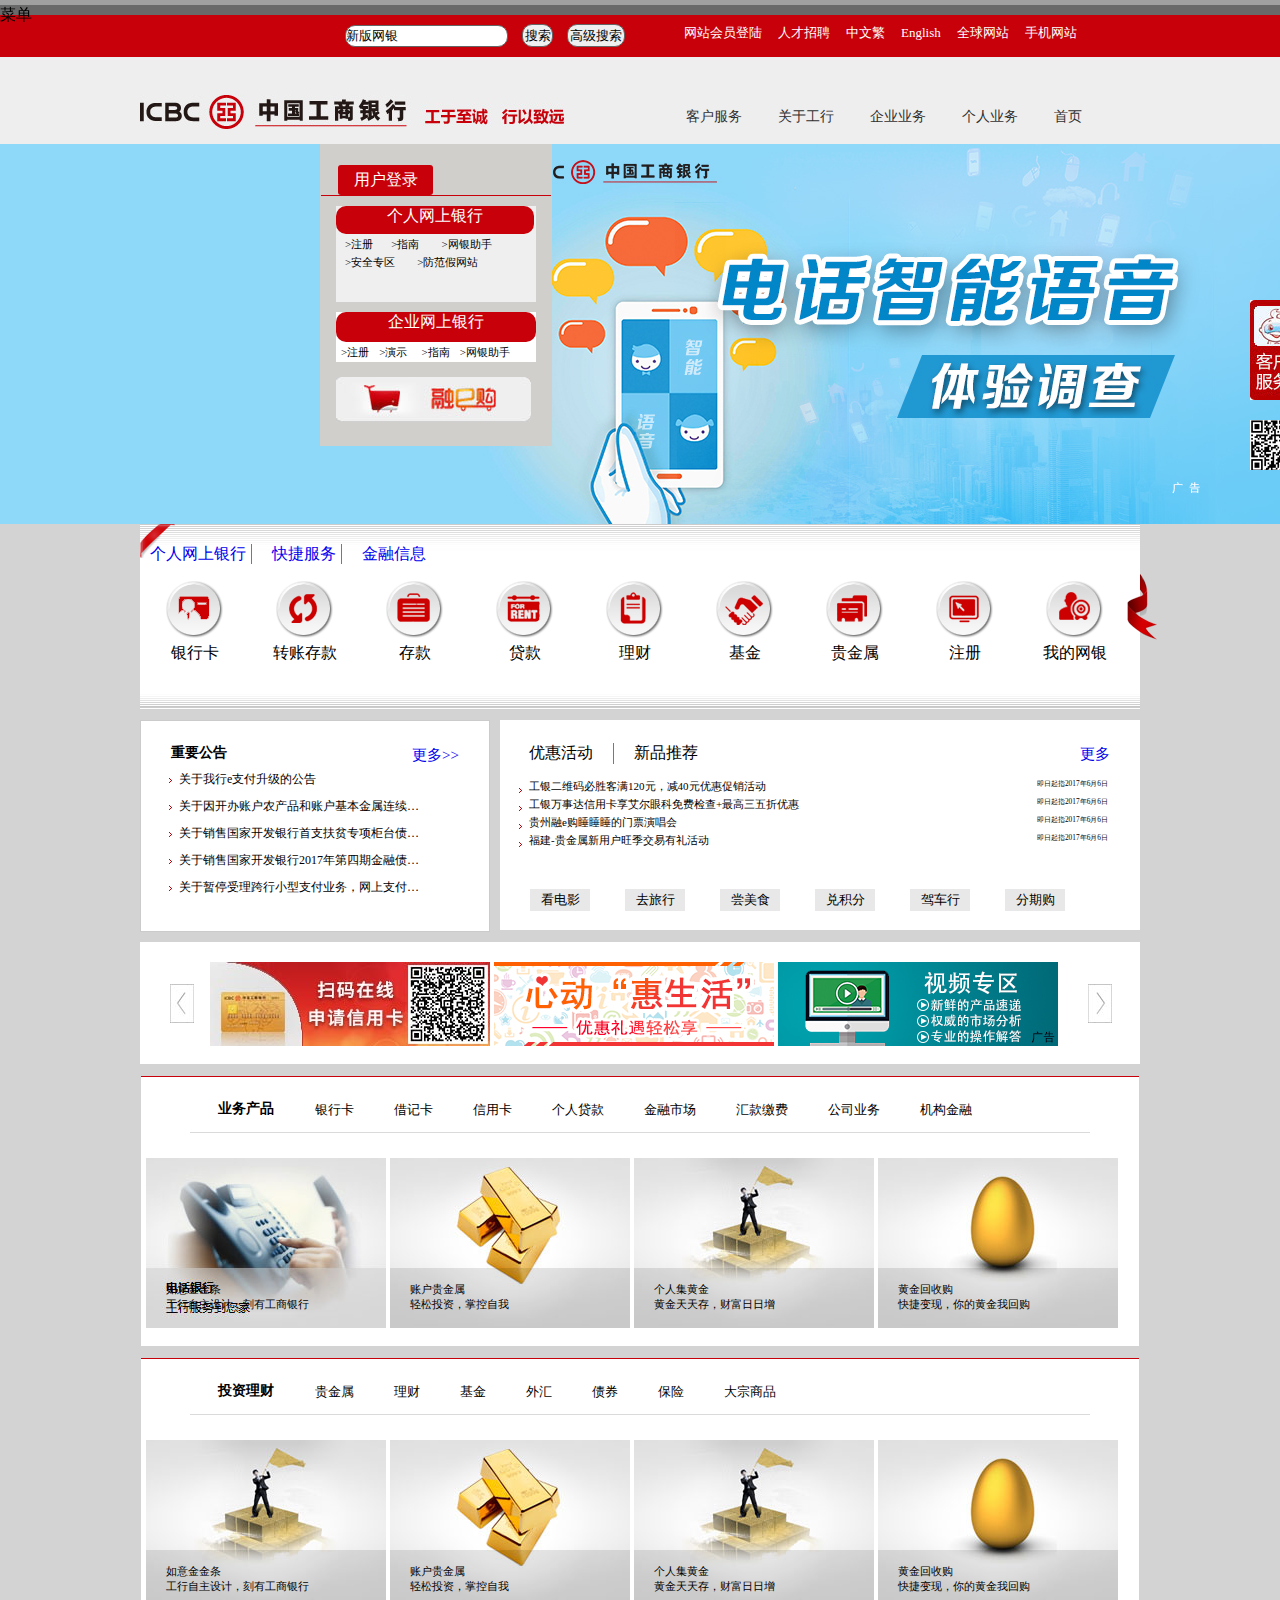
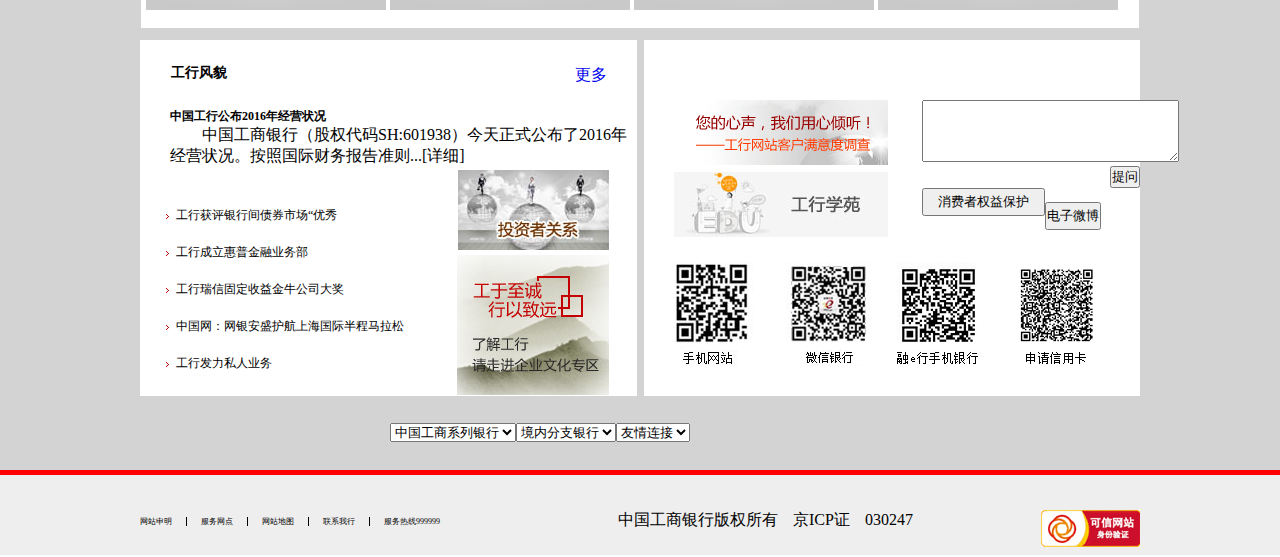
<file: xufeng/index.html>
<!DOCTYPE html>
<html>
    <!--第一个吸顶的是红色的菜单栏，但是结束的div写错地方了。要改的话下面代码全崩盘，所以菜单栏实现不了吸顶的效果，所以吸顶了一个其他的-->
	<head>
		<meta charset="UTF-8">
		<title></title>
		<link rel="stylesheet" href="css/new_file.css" />
	</head>

	<body>
		<div class="wrap"></div>
		<div class="wrap1">菜单</div>
		<div class="head">
			<div class="menu">
				<div class="menu1">
					<input style="width:161px;height:20px" type="text" value="新版网银" />
					<input style="width:31px;height:23px" type="button" value="搜索" />
					<input style="width:58px;height:23px" type="button" value="高级搜索">
				</div>
				<ul>
					<li>
						<a href="#">网站会员登陆</a>
					</li>
					<li>
						<a href="#">人才招聘</a>
					</li>
					<li>
						<a href="#">中文繁</a>
					</li>
					<li>
						<a href="#">English</a>
					</li>
					<li>
						<a href="#">全球网站</a>
					</li>
					<li>
						<a href="#">手机网站</a>
					</li>
				</ul>
			</div>
			<div class="nav">
				<div class="nav01">
					<img src="img/logo_icbc.jpg" />
					<ul>
						<li>
							<a href="#">首页</a>
						</li>
						<li>
							<a href="#">个人业务</a>
						</li>
						<li>
							<a href="#">企业业务</a>
						</li>
						<li>
							<a href="#">关于工行</a>
						</li>
						<li>
							<a href="#">客户服务</a>
						</li>

					</ul>
				</div>
			</div>
			<div class="banner">
				<div class="top"><img src="img/zy.jpg" </div>
					<div class="message">
						<div class="message01">
							<div class="message001">
								<p>用户登录</p>
							</div>
							<div class="message002">
								<p>个人网上银行</p><span><a href="#">&gt;注册</a></span><span><a href="#">&gt;指南</a></span> <span><a href="#">&gt;网银助手</a></span><br /> <span><a href="#">&gt;安全专区</a></span> <span><a href="#">&gt;防范假网站</a></span> </div>
							<div class="message003">
								<p>企业网上银行</p><span><a href="#">&gt;注册</a></span><span><a href="#">&gt;演示</a></span> <span><a href="#">&gt;指南</a></span><span><a href="#">&gt;网银助手</a></span> </div>
							<div class="message004">
								<a href="#"><img src="img/002.jpg" /></a>
							</div>
						</div>
					</div>
				</div>
			</div>

			<div class="main">
				<div class="main01">
					<ul>
						<li>
							<a href="#">个人网上银行</a>
						</li>
						<li>
							<a href="#">快捷服务</a>
						</li>
						<li style="border-right: none;">
							<a href="#">金融信息</a>
						</li>
					</ul>

					<div class="main02">
						<div class="main001"><img src="img/icon1.gif" />银行卡</div>
						<div class="main001"><img src="img/icon2.gif" />转账存款</div>
						<div class="main001"><img src="img/icon3.gif" />存款</div>
						<div class="main001"><img src="img/icon4.gif" />贷款</div>
						<div class="main001"><img src="img/icon5.gif" />理财</div>
						<div class="main001"><img src="img/icon6.gif" />基金</div>
						<div class="main001"><img src="img/icon7.gif" />贵金属</div>
						<div class="main001"><img src="img/icon8.gif" />注册</div>
						<div class="main001"><img src="img/icon9.gif" />我的网银</div>
					</div>

					<div class="tupian1"><img src="img/flag011.png" /></div>
					<div class="tupian2"><img src="img/flag02.png" /></div>
				</div>

				<div class="main2">
					<div class="mainzuo">
						<h3>重要公告</h3><span><a href="#">更多&gt;&gt;</a></span>
						<br>
						<ul>
							<li>
								<a href="#">关于我行e支付升级的公告</li>
							<li>
								<a href="#">关于因开办账户农产品和账户基本金属连续产品111</a>
							</li>
							<li>
								<a href="#">关于销售国家开发银行首支扶贫专项柜台债券咎111</a>
							</li>
							<li>
								<a href="#">关于销售国家开发银行2017年第四期金融债券的111</a>
							</li>
							<li>
								<a href="#">关于暂停受理跨行小型支付业务，网上支付跨行111</a>
							</li>
						</ul>

					</div>

					<div class="mainyou">
						<ul class="mainyou01">
							<li>
								<a href="#">优惠活动</a>
							</li>
							<li style="padding-left:20px;border-right:none">
								<a href="#">新品推荐</a>
							</li>
						</ul>
						<span><a href="#">更多</a></span><br />
						<ul class="mainyou02">
							<li>
								<a href="#">工银二维码必胜客满120元，减40元优惠促销活动
									<h6>即日起指2017年6月6日</h6></a>
							</li>
							<li>
								<a href="#">工银万事达信用卡享艾尔眼科免费检查+最高三五折优惠
									<h6>即日起指2017年6月6日</h6></a>
							</li>
							<li>
								<a href="#">贵州融e购睡睡睡的门票演唱会
									<h6>即日起指2017年6月6日</h6></a>
							</li>
							<li>
								<a href="#">福建-贵金属新用户旺季交易有礼活动
									<h6>即日起指2017年6月6日</h6></a>
							</li>

						</ul>
						<input type="button" value="看电影" />
						<input type="button" value="去旅行" />
						<input type="button" value="尝美食" />
						<input type="button" value="兑积分" />
						<input type="button" value="驾车行" />
						<input type="button" value="分期购" />

					</div>
				</div>
				<div class="mar">
					<div class="mar01">
						<a href="#"><img src="img/zuo.jpg" /></div>
					</a>
					<div class="mar02">
						<img src="img/wangshangbanka_280_84_1118.jpg" />
						<img src="img/zyzx1000_170222_170421_hshzbchdxs_280_84.jpg" />
						<img src="img/zyzx1000_170322_cq_spzq_280_84.jpg" />

					</div>
					<div class="mar03">
						<a href="#"><img src="img/you.jpg"></div>
					</a>

				</div>
				<div class="centent">
					<div class="centent1">
						<h3>业务产品</h3>

						<ul>
							<li>
								<a href="#">银行卡</a>
							</li>
							<li>
								<a href="#">借记卡</a>
							</li>
							<li>
								<a href="#">信用卡</a>
							</li>
							<li>
								<a href="#">个人贷款</a>
							</li>
							<li>
								<a href="#">金融市场</a>
							</li>
							<li>
								<a href="#">汇款缴费</a>
							</li>
							<li>
								<a href="#">公司业务</a>
							</li>
							<li>
								<a href="#">机构金融</a>
							</li>
						</ul>
					</div>
					<div class="centent2">
						<div class="centent001"><img src="img/gjs5.jpg">
							<div class="centent0001">
								<p>如意金金条<br>工行自主设计，刻有工商银行</p>
							</div>
						</div>
						<div class="centent001"><img src="img/gjs2.jpg">
							<div class="centent0002">
								<p>账户贵金属<br>轻松投资，掌控自我</p>
							</div>
						</div>
						<div class="centent001"><img src="img/gjs3.jpg">
							<div class="centent0003">
								<p>个人集黄金<br>黄金天天存，财富日日增</p>
							</div>
						</div>
						<div class="centent001"><img src="img/gjs4.jpg">
							<div class="centent0004">
								<p>黄金回收购<br>快捷变现，你的黄金我回购</p>
							</div>
						</div>
					</div>

				</div>
				<div class="cententa">
					<div class="cententa1">
						<h3>投资理财</h3>

						<ul>
							<li>
								<a href="#">贵金属</a>
							</li>
							<li>
								<a href="#">理财</a>
							</li>
							<li>
								<a href="#">基金</a>
							</li>
							<li>
								<a href="#">外汇</a>
							</li>
							<li>
								<a href="#">债券</a>
							</li>
							<li>
								<a href="#">保险</a>
							</li>
							<li>
								<a href="#">大宗商品</a>
							</li>

						</ul>
					</div>
					<div class="cententa2">
						<div class="cententa001"><img src="img/gjs3.jpg">
							<div class="cententa0001">
								<p>如意金金条<br>工行自主设计，刻有工商银行</p>
							</div>
						</div>
						<div class="cententa001"><img src="img/gjs2.jpg">
							<div class="cententa0002">
								<p>账户贵金属<br>轻松投资，掌控自我</p>
							</div>
						</div>
						<div class="cententa001"><img src="img/gjs3.jpg">
							<div class="cententa0003">
								<p>个人集黄金<br>黄金天天存，财富日日增</p>
							</div>
						</div>
						<div class="cententa001"><img src="img/gjs4.jpg">
							<div class="cententa0004">
								<p>黄金回收购<br>快捷变现，你的黄金我回购</p>
							</div>
						</div>
					</div>

				</div>
				<div class="footer">
					<div class="footer1">
						<h3>工行风貌</h3>
						<span><a href="#">更多</a></span>
						<h4>中国工行公布2016年经营状况</h4>
						<p>中国工商银行（股权代码SH:601938）今天正式公布了2016年经营状况。按照国际财务报告准则...[详细]</p>
						<ul>
							<li>工行获评银行间债券市场“优秀</li>
							<li>工行成立惠普金融业务部</li>
							<li>工行瑞信固定收益金牛公司大奖</li>
							<li>中国网：网银安盛护航上海国际半程马拉松</li>
							<li>工行发力私人业务</li>
						</ul>
						<div class="footer001"><img src="img/a12261.jpg" /></div>
						<div class="footer002"><img src="img/a12262.jpg" /></div>

					</div>
					<div class="footer2">
						<img class="footer201" src="img/dc.gif" />
						<img class="footer202" src="img/picxy.jpg" />

						<div class="footer203">
							<form>
								<textarea cols="30" rows="4"></textarea>
								<input style="float:right" type="submit" value="提问" /><br />
								<input style="float:left; width:123px;height: 28px;" type="button" value="消费者权益保护" /><br />
								<input style="float:left width:85px;height: 28px;" type="button" value="电子微博" />
							</form>

						</div>
						<img class="footer204" src="img/05051.jpg" />
						<img class="footer205" src="img/0505_02_xyksq.jpg" />

					</div>
				</div>

				<div class="foot">
					<select>
						<option>中国工商系列银行</option>

					</select>
					<select>
						<option>境内分支银行 </option>

					</select>
					<select>
						<option>友情连接 </option>

					</select>

				</div>
				<div class="finally"></div>

				<div class="aaa">
					<div class="bbb">
						<ul>
							<li>
								<a href="#">网站申明</a>
							</li>
							<li>
								<a href="#">服务网点</a>
							</li>
							<li>
								<a href="#">网站地图</a>
							</li>
							<li>
								<a href="#">联系我行</a>
							</li>
							<li>
								<a style="border:none" href="#">服务热线999999</a>
							</li>

						</ul>
						<p>中国工商银行版权所有 京ICP证 030247</p>
						<img src="img/pic_kxzd11.jpg" />
					</div>
				</div>
				
				
				<div class="ine">
					
					<img src="img/znfu_you.jpg" />
                </div>
                <div class="ine1"><img src="img/erweima.jpg"/></div>
				
	</body>

</html>
</file>
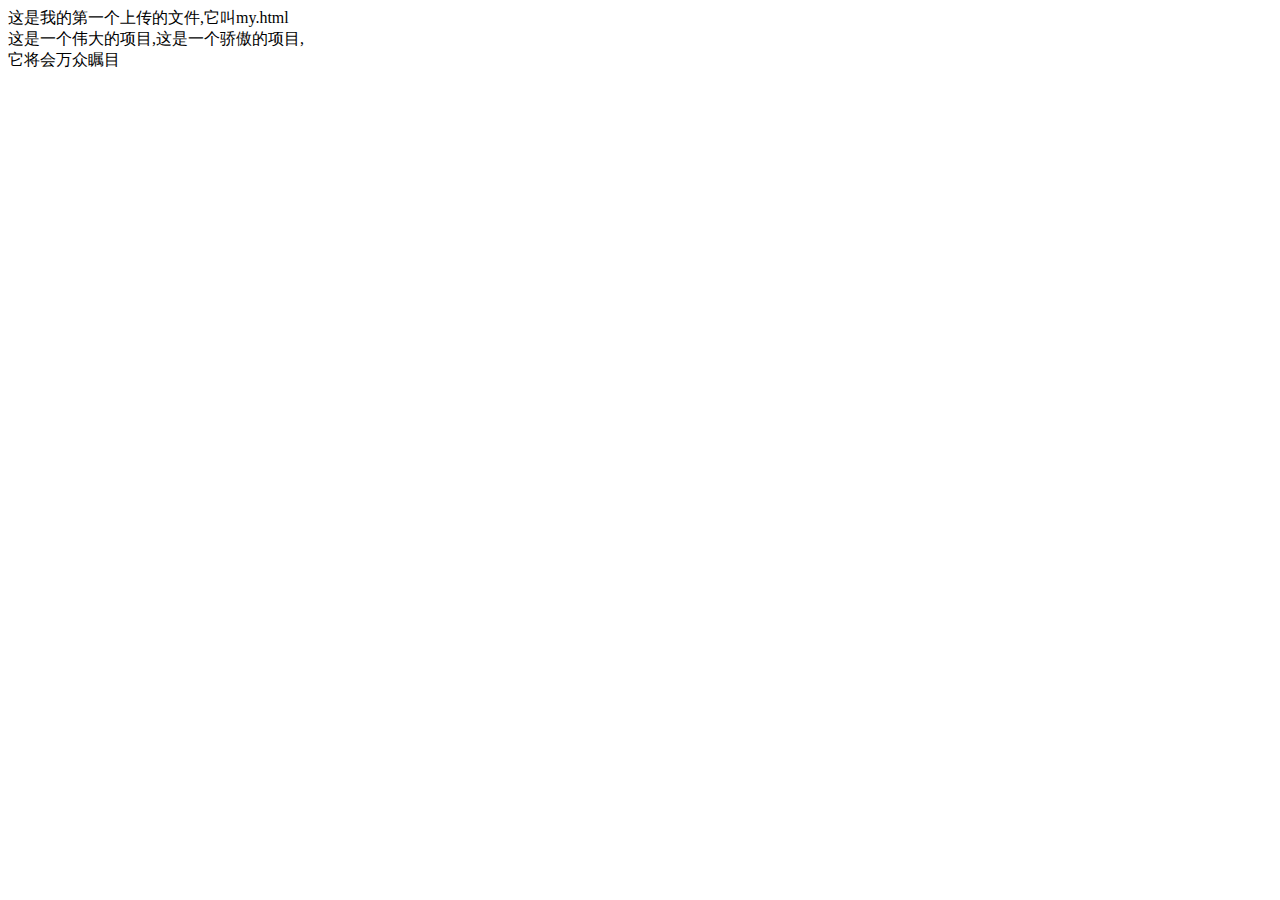
<file: mycode.html>
<!DOCTYPE html>
<html lang="en">
<head>
    <meta charset="UTF-8">
    <meta name="viewport" content="width=device-width, initial-scale=1.0">
    <meta http-equiv="X-UA-Compatible" content="ie=edge">
    <title>Document</title>
</head>
<body>
    <div>这是我的第一个上传的文件,它叫my.html</div>
    <div>这是一个伟大的项目,这是一个骄傲的项目,</div>
    <div>它将会万众瞩目</div>
</body>
</html>
</file>
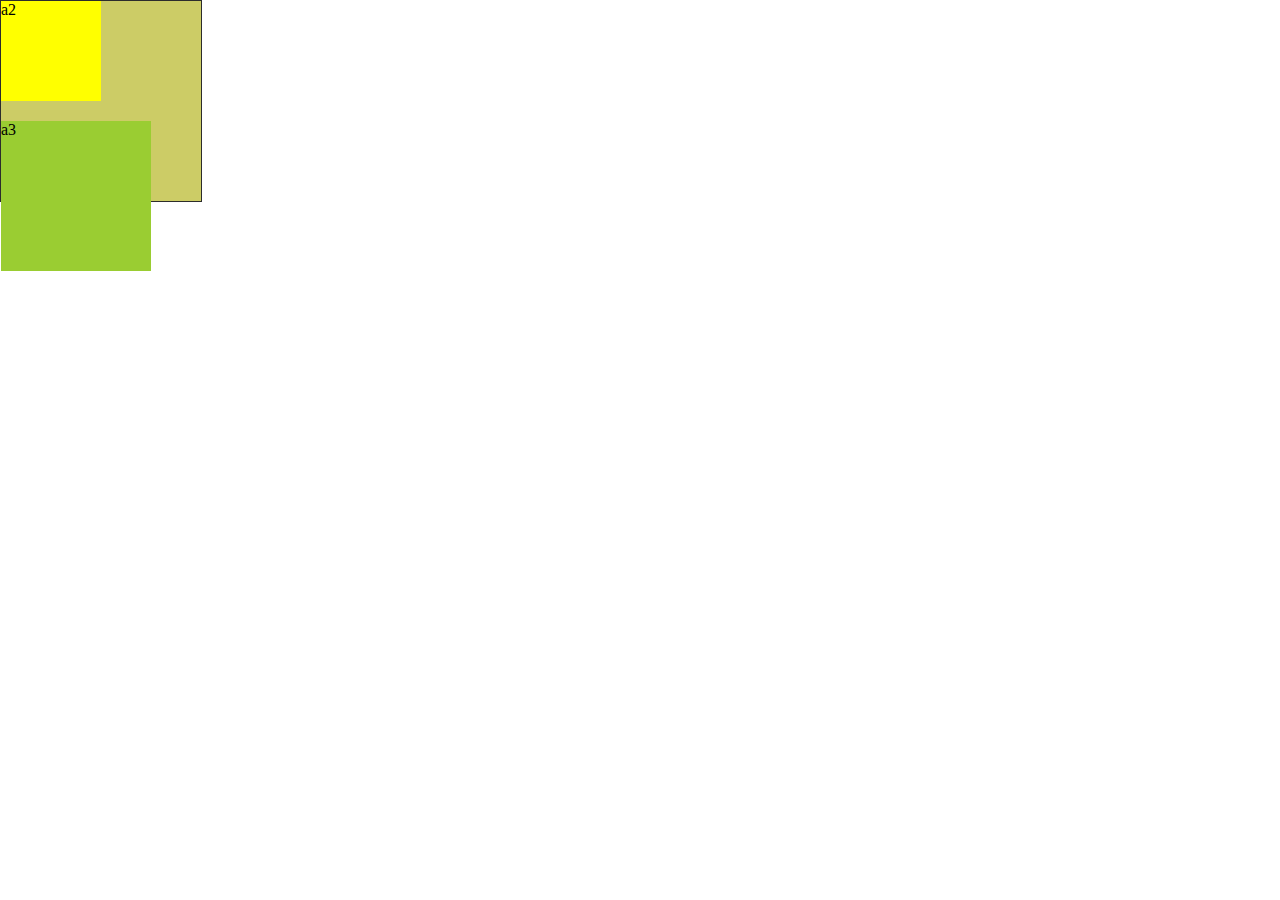
<file: xufeng/text02.html>
<!doctype html>
<html>
<head>
<meta charset="utf-8">
<title>无标题文档</title>
<style>
          *{margin: 0; padding: 0;}
        .a1{width:200px;
            height: 200px;
            background: #cc6; 
              border: solid 1px #2C2C2C;
           
            }
        .a2{width:100px;height: 100px;
            background:#ff0;
           margin-bottom: 20px;
            float: left;
            
            }
        .a3{width: 150px; height:150px;
            background:  yellowgreen;
            margin-top: 10px;
           clear: both;
          
        }
       
</style>  
</head>

<body>
      <div class="a1">
      	   <div class="a2">a2</div>
      	   <div  class="a3">a3</div>
      	
      </div> 
    	
     
</body>
</html>
</file>
<file: xufeng/css/new_file.css>
@charset="utf-8";

*{margin:0;padding:0;}
body{height: 2000px;}
/*最外部wrap*/
.wrap{width:100%;height:5px;background:#a0a0a0}
.wrap1{width:100%;height:10px;background:#696969;position:sticky;top:0;z-index:1;}
/*头部是head*/
.head{background:#c7000a;height:44px;width:100%;float: left;}
/*menu是菜单栏*/
.menu{width:1000px;height:42px;margin: 0 auto;margin-top:0px;border:#A4C0E2 0px solid;}
.menu .menu1{width:300px;height:24px;margin-top:9px;float: left;margin-left:200px}
.menu .menu1 input{border: 1px #656565 solid;margin:0 5px;border-radius:10px}

.menu ul{float: left;margin-left:36px;margin-top:8px}
.menu ul li{float:left;list-style: none;padding: 0 8px;}
.menu ul li a{text-decoration:none;color:#ffffff;vertical-align: middle;font-size:13px}

/*导航栏 nav*/
.nav{width:100%;height:87px;background:#eeeeee}
.nav01{width:1000px;height:85px;margin:0 auto;}
.nav01 img{margin: 38px 0 14px 0;float: left;}
.nav01 ul {float:right;margin-top: 50px;margin-right: 40px;}
.nav01 ul li{float:right;list-style: none;}
.nav01 ul li a{text-decoration: none;margin-left:18px;margin-left:18px;margin-right: 18px;font-size: 14px;color: #313030;}
/*banner是中间大图s*/
.banner{width:100%;height:380px;position:relative;overflow: hidden;}
.top{height:380px;width:1900px;position:absolute;left: 50%; margin-left: -870px;}
.top img{height:380px;position:absolute;}
.message{height:300px;/*width:230px;*/width:800px;margin:0 auto;position:relative;border:1px transparent;solid}
.message .message01{height:300px;width:230px;background:#d1cfcc;border:#d1cfcc 1px solid;}


.message001{height:50px;width:230px;border-bottom:1px #c7000a solid;}
.message001 p{width:95px;height: 30px;background:#c7000a;margin-left: 17px;float: left;margin-top:20px;border-radius:3px;text-align: center;line-height: 30px;color:#ffffff}
.message002{width:200px;height:96px;background:#efefef;margin-left: 15px;}
.message002 p{color:#FFFFFF;height:28px;width:198px;text-align: center;background:#c7000a;border-radius:10px;margin-top:10px}
.message002 span{font-size:11px;color:#000000;margin:3px 9px;}
.message002 span a{text-decoration: none;color:#000000}
.message003{height:50px;width:200px;background: #FFFFFF;margin-left: 15px;margin-top:10px}
.message003 p{width:200px;height: 30px;background:#c7000a;border-radius:10px;margin-top:10px;text-align: center;color:#FFFFFF}
.message003 span{font-size: 11px;margin:3px 5px;}
.message003 span a{text-decoration: none;color:#000000}

.message004 a img{width:195px;height:45px;margin-left: 15px; margin-top: 15px;}


.main{width:100%;height:1553px;background:#d3d3d3;}
.main01{width:1000px;height:186px;background:url(../img/main01.jpg);margin: 0 auto;position:relative;margin-bottom: 10px;}


.main01 ul{height:45px;position: relative;}
.main01 ul li{float:left;list-style: none;margin:20px 10px 0px 10px;height:20px;border-right:1px #797979 solid;padding-right: 5px;}
.main01 ul li a{text-decoration: none;}
.main01 ul li a:hover{border-bottom:2px red solid}

/*照片*/
.tupian1{position: absolute;left: 0px;top:0px}
.tupian2{position:absolute; top:50px;right:-17px}
.main001 {float:left; width:70px;height:70px}

.main02 .main001{margin:10px 20px;text-align:center;}


.main2{width:1000px;height:210px;margin:0 auto;margin-bottom: 12px;}
.main2 .mainzuo{width:348px;height:210px;background:#ffffff;float: left;border:1px #cbcbcb solid;}
.main2 .mainzuo h3{font-size:14px;color: #000000;float:left;margin-left:30px;margin-top:23px}
.main2 .mainzuo span{float:right;margin-right:30px;margin-top:25px}
.main2 .mainzuo span a{text-decoration: none;font-size:15px;}
.main2 .mainzuo ul{margin-left:30px;margin-top:30px}
.main2 .mainzuo ul li a{font-size:12px;color: #000000;text-decoration:none;      }
/*省率号*/
.main2 .mainzuo ul li a{display: block;white-space: nowrap;overflow: hidden;text-overflow: ellipsis;}
.main2 .mainzuo ul li{list-style:none;margin:8px;0 8px;list-style-image: url(../img/xiao.jpg);width:240px;}


.main2 .mainyou{height:210px;width:640px;background:#FFFFFF;float:right}
.main2 .mainyou .mainyou01{float:left;margin:23px 0 15px 29px;}
.main2 .mainyou .mainyou01 li{float:left;list-style: none;padding-right: 20px;border-right: 1px #797979 solid;}
.main2 .mainyou .mainyou01 li a{text-decoration:none;color:#000000}
.main2 .mainyou .mainyou01 li:hover a{border-bottom: 2px solid #c7000a;}


.main2 .mainyou  span{float:right;margin-right:30px;margin-top:25px}
.main2 .mainyou  span a{text-decoration: none;font-size:15px;}

.main2 .mainyou .mainyou02{float:left;margin:0 0 15px 29px;width:579px;height:77px;padding:0 0}
.main2 .mainyou .mainyou02 li{width:579px;list-style: none;padding-right: 20px;list-style-image: url(../img/xiao.jpg);}
.main2 .mainyou .mainyou02 li a{width: 579px;text-decoration:none;color:#000000;font-size:11px;float: left;}
.main2 .mainyou .mainyou02 li a h6{float:right;font-weight: normal;}

.main2 .mainyou input{float:left;background:#e8e8e8;width:60px;height: 22px;margin-right: 5px;margin-left: 30px;margin-top:18px;border: none;}

.mar{width:1000px;height:122px;background: #FFFFFF;margin: 0 auto;}
.mar .mar01{float:left;margin-top:42px;margin-left: 30px;margin-right: 16px;}
.mar .mar02{float:left;margin-top:20px;}
.mar .mar03{float:right;margin-top:42px;margin-right: 28px;}


.centent{width:998px;height:269px;border-top:#c7000a 1px solid;margin:0 auto;margin-top:12px;background:#ffffff;position:relative}
.centent .centent1{border-bottom:1px #dadada solid;height:55px;width:900px;margin:0 auto}
.centent .centent1 h3{float:left;margin-top:23px;margin-left:28px;font-size:14px;margin-right: 21px;}
.centent  .centent1 ul{}
.centent .centent1 ul li{float:left;list-style: none;padding:24px 20px 0px;}
.centent .centent1 ul li a{text-decoration:none;color:#000000;font-size:13px;display:block;padding-bottom: 13px;}
.centent .centent1 ul li:hover a{border-bottom: 2px red solid}

.centent2{float:left;margin-top:25px;margin-left: 3px;}

.centent2 .centent001{float:left;margin:0 2px 0 2px;}
.centent2 .centent001 .centent0001{width:240px;height:60px;background:rgba(0,0,0,0.1);text-align:left;position:absolute;bottom:18px}
.centent2 .centent001 .centent0002{width:240px;height:60px;background:rgba(0,0,0,0.1);text-align:left;position:absolute;bottom:18px}
.centent2 .centent001 .centent0003{width:240px;height:60px;background:rgba(0,0,0,0.1);text-align:left;position:absolute;bottom:18px}
.centent2 .centent001 .centent0004{width:240px;height:60px;background:rgba(0,0,0,0.1);text-align:left;position:absolute;bottom:18px}


 
.centent2 .centent001 .centent0001 p{padding:14px 0 0 20px;font-size:11px;}
.centent2 .centent001 .centent0002 p{padding:14px 0 0 20px;font-size:11px}
.centent2 .centent001 .centent0003 p{padding:14px 0 0 20px;font-size:11px}
.centent2 .centent001 .centent0004 p{padding:14px 0 0 20px;font-size:11px}




.cententa{width:998px;height:269px;border-top:#c7000a 1px solid;margin:0 auto;margin-top:12px;background:#ffffff;position:relative}
.cententa .cententa1{border-bottom:1px #dadada solid;height:55px;width:900px;margin:0 auto}
.cententa .cententa1 h3{float:left;margin-top:23px;margin-left:28px;font-size:14px;margin-right: 21px;}
.cententa  .cententa1 ul{}
.cententa .cententa1 ul li{float:left;list-style: none;padding:24px 20px 0px;}
.cententa .cententa1 ul li a{text-decoration:none;color:#000000;font-size:13px;display:block;padding-bottom: 13px;}
.cententa .cententa1 ul li:hover a{border-bottom: 2px red solid}

.cententa2{float:left;margin-top:25px;margin-left: 3px;}

.cententa2 .cententa001{float:left;margin:0 2px 0 2px;}
.cententa2 .cententa001 .cententa0001{width:240px;height:60px;background:rgba(0,0,0,0.1);text-align:left;position:absolute;bottom:18px}
.cententa2 .cententa001 .cententa0002{width:240px;height:60px;background:rgba(0,0,0,0.1);text-align:left;position:absolute;bottom:18px}
.cententa2 .cententa001 .cententa0003{width:240px;height:60px;background:rgba(0,0,0,0.1);text-align:left;position:absolute;bottom:18px}
.cententa2 .cententa001 .cententa0004{width:240px;height:60px;background:rgba(0,0,0,0.1);text-align:left;position:absolute;bottom:18px}


 
.cententa2 .cententa001 .cententa0001 p{padding:14px 0 0 20px;font-size:11px;}
.cententa2 .cententa001 .cententa0002 p{padding:14px 0 0 20px;font-size:11px}
.cententa2 .cententa001 .cententa0003 p{padding:14px 0 0 20px;font-size:11px}
.cententa2 .cententa001 .cententa0004 p{padding:14px 0 0 20px;font-size:11px}



.footer{width:1000px;height:356px;margin:0 auto;margin-top:11px;border:1px transparent solid;margin-bottom:25px}
.footer1{width:497px;height:356px;float:left;background:#FFFFFF;position:relative}
.footer2{width:496px;height:356px;float:right;background: #FFFFFF;position:relative}
.footer1 h3{font-size:14px;float:left;margin-left: 31px;margin-top:24px;margin-bottom: 26px;}
.footer1 span{float:right;margin-right: 30px;margin-top:25px}
.footer1 span a{text-decoration:none;}
.footer1 h4{clear:both;margin-left: 30px;font-size:12px}
.footer1 p{margin-left:30px;text-indent:32px}
.footer1 ul{margin-left: 36px;margin-top:40px;font-size:12px}
.footer1 ul li{margin:20px 0;list-style-image: url(../img/xiao.jpg);}
.footer1 .footer001{position:absolute;top:130px;right:28px}
.footer1 .footer002{position:absolute;right:28px;top:215px}

.footer2 .footer201{position:absolute;top:60px;left:30px}
.footer2 .footer202{position:absolute;top:132px;left:30px}

.footer2 .footer204{position:absolute;left:30px;bottom:30px}
.footer2 .footer205{position:absolute;left:245px;bottom:30px}

.footer2 .footer203{width:218px;height:144px;margin-top:60px;float:right }
.footer2 .footer203 form input{clear:both;}

.foot{width:500px;height:21px;margin:0 auto;border:1px transparent solid;margin-bottom:25px}
.foot select{text-align: center;float:left;}



.finally{width:100%;height:5px;background:red;}


.aaa{width:100%;height:80px;background: #eeeeee;}
.bbb{width:1000px;height:80px;margin:0 auto;border:1px transparent solid;}
.bbb ul{margin-top:34px;}
.bbb ul li{float:left;list-style: none;padding-right:14px;}
.bbb ul li a{text-decoration: none; color:#000000;font-size:8px;border-right:1px solid #000000;padding-right:14px;}
.bbb img{float:right}
.bbb  p{word-spacing: 11px;float:left;margin-left:150px} 





.ine {position:fixed;top:300px;right:-20px;}
.ine1 {position:fixed;top:420px;right:-20px;}
</file>
